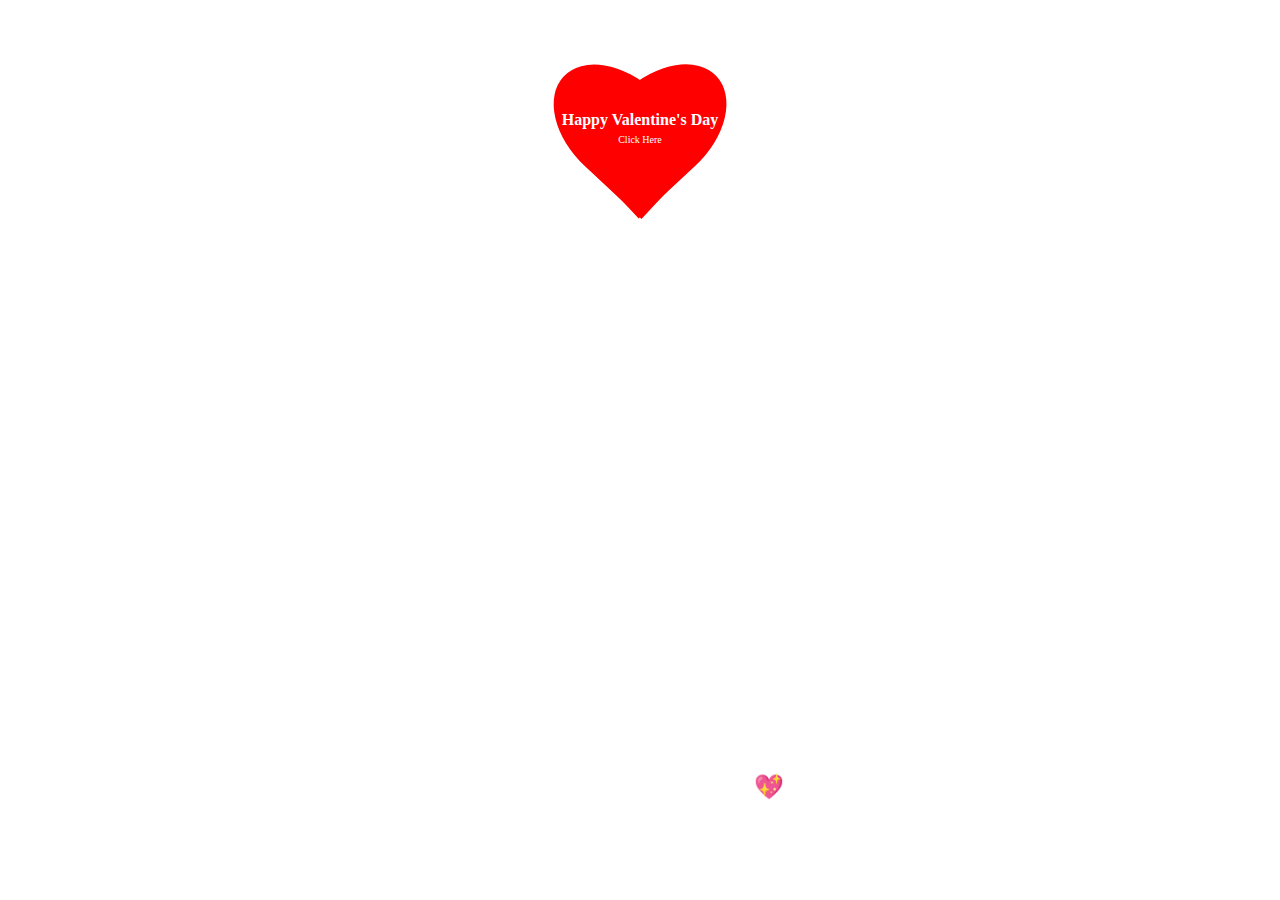
<file: index.html>
<!DOCTYPE html>
<html lang="en">
  <head>
    <meta charset="UTF-8" />
    <meta name="viewport" content="width=device-width, initial-scale=1.0" />
    <title>Happy Valentine's Day</title>
    <link rel="stylesheet" href="style.css" />
  </head>
  <body>
    <section id="home" class="home">
      <div class="home_section"></div>
      <div id="container">
        <div class="left"></div>
        <div class="right"></div>
        <a href="new.html"
          ><p>
            Happy Valentine's Day <br />

            <span>Click Here</span>
          </p></a
        >
      </div>
      <h1><span>I&nbsp;</span><span>You</span></h1>
      <h2>
        I have Something for you💖 <br />
        Please Hover on Above Text And click on Valentine's Heart
      </h2>
    </section>
  </body>
</html>
</file>
<file: style.css>
* {
  margin: 0;
  padding: 0;
  box-sizing: border-box;
}

#home {
  width: 100%;
  height: 100vh;
  background-image: url(https://i.postimg.cc/c4kmCsF1/people-2597454-640.jpg);
  background-repeat: no-repeat;
  background-size: cover;
  background-position: center;
  background-color: rgba(255, 255, 255, 0.16);
  background-blend-mode: overlay;
  display: flex;
  justify-content: center;
  align-items: center;
  background-attachment: fixed;

  animation-name: bg-change;
  animation-duration: 15s;
  animation-timing-function: linear;
  animation-direction: alternate;
  animation-iteration-count: infinite;

  overflow: hidden;
}

@keyframes bg-change {
  from {
    background-image: url(https://i.postimg.cc/mDfh5hKD/couple-silhouette-sunset-scenery-digital-art-4k-wallpaper-uhdpaper-com-777-0-i.jpg);
  }

  to {
    background-image: url(https://i.postimg.cc/8PLvQNxn/couple-silhouette-sunset-digital-art-4k-wallpaper-uhdpaper-com-222-0-g.jpg);
  }
}

.home_section {
  width: 80%;
  min-height: 400px;
  display: flex;
  justify-content: center;
  align-items: center;
  padding: 10px;
}

/**************/

#container {
  width: 30vw;
  aspect-ratio: 1;
  display: flex;
  align-items: center;
  justify-content: center;
  animation: Beat 2s ease infinite alternate;

  position: absolute;
  left: 35%;
  top: -7%;
}
#container a {
  position: absolute;
  text-decoration: none;
  color: white;
  text-align: center;
  font-weight: 700;
  font-family: cursive;
}
#container span {
  color: rgb(255, 255, 255);
  font-weight: 300;
  font-size: 10px;
  padding-top: 100px;
}
.left {
  background-color: red;
  height: 12vw;
  aspect-ratio: 1/1.5;
  border-radius: 50% 50% 0% 0%;
  rotate: -47deg;
  translate: 30%;
}
.right {
  background-color: red;
  height: 12vw;
  aspect-ratio: 1/1.5;
  border-radius: 50% 50% 0% 0%;
  rotate: 47deg;
  translate: -30%;
}
@keyframes Beat {
  0% {
    transform: scale(120%);
    filter: drop-shadow(10px 10px 6px #f00606);
  }
  40% {
    transform: scale(100%);
    filter: drop-shadow(10px 10px 60px #f00606);
  }
  100% {
    transform: scale(120%);
    filter: drop-shadow(10px 10px 90px #f00606);
  }
}

h2 {
  position: absolute;
  color: rgb(255, 255, 255);
  font-family: cursive;
  font-weight: 900;
  white-space: nowrap;
  bottom: 8%;
  text-align: center;
  animation: flicker 0.5s ease-in-out infinite alternate;
}
@keyframes flicker {
  0% {
    opacity: 0.8;
    text-shadow: 2px 2px 10px rgb(0, 0, 0);
  }
  100% {
    opacity: 1;
    text-shadow: 2px 2px 20px rgb(255, 0, 0);
  }
}

h1 {
  color: #ffffff;
  font-size: 50px;
  font-weight: bold;
  font-family: cursive;
  letter-spacing: 7px;
  cursor: pointer;
  position: absolute;
  bottom: 30%;
}
h1 span {
  transition: 0.2s linear;
}
h1:hover span:nth-child(1) {
  margin-right: 5px;
}
h1:hover span:nth-child(1):after {
  content: "💖";
}
h1:hover span:nth-child(2) {
  margin-left: 30px;
}
h1:hover span {
  color: #fff;
  text-shadow: 0 0 10px #da2626, 0 0 20px #e74343, 0 0 40px #fff;
}
@media only screen and (min-device-width: 320px) and (max-device-width: 480px) {
  h2,
  p {
    font-size: 10px;
  }
  .left {
    height: 22vw;
  }
  .right {
    height: 22vw;
  }
}
</file>
